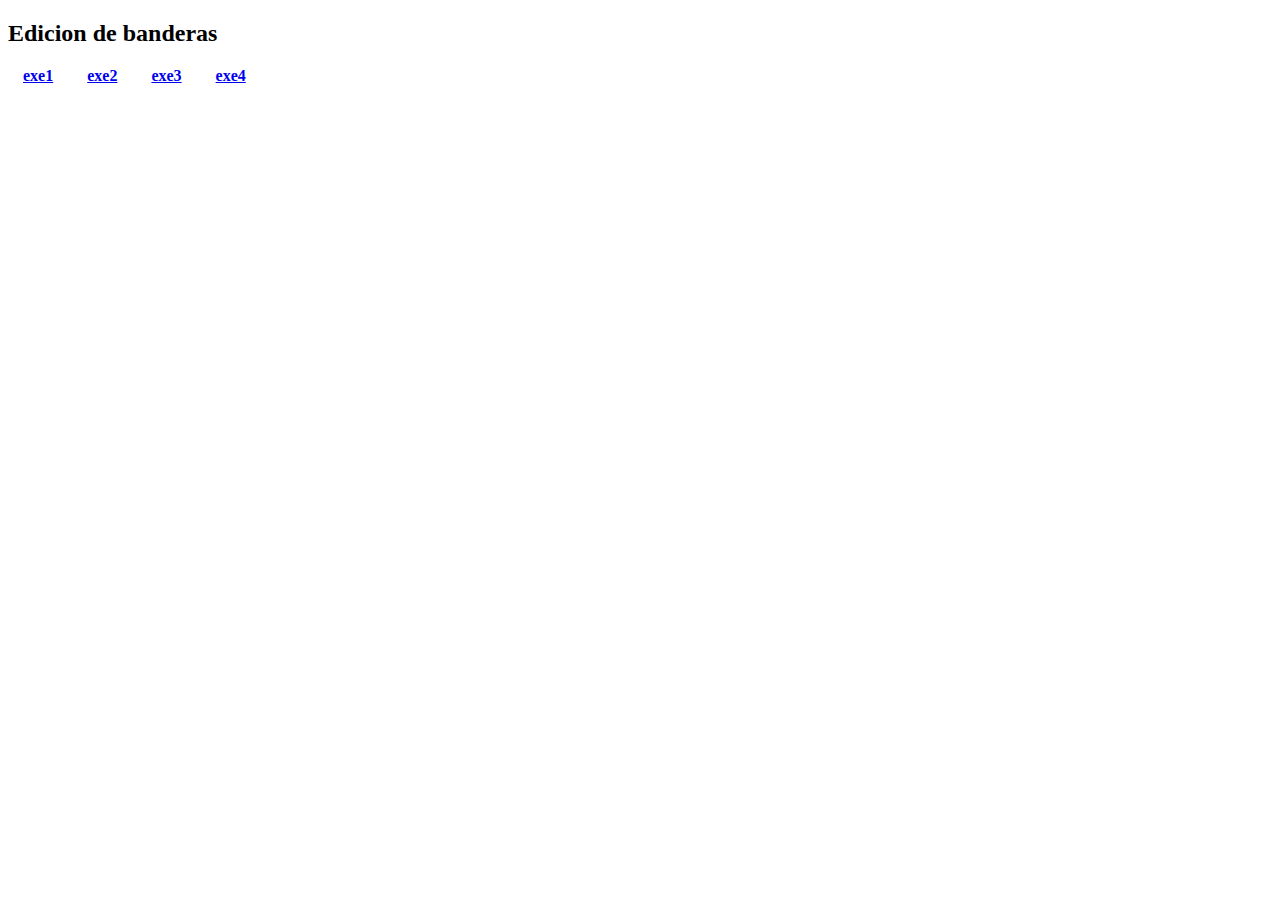
<file: index.html>
<!DOCTYPE html>
<html>
  <head>
    <meta charset="utf-8">
    <title>Banderas en css</title>
    <link rel="stylesheet" href="css/main1.css">
    <link rel="stylesheet" href="css/main2.css">
    <link rel="stylesheet" href="css/main3.css">
    <link rel="stylesheet" href="css/main4.css">
  </head>
  <body>

    <h2><strong>Edicion de banderas</strong></h2>


    <div><a href="exe1.html"><strong>exe1</strong></a></div>
    <div><a href="exe2.html"><strong>exe2</strong></a></div>
    <div><a href="exe3.html"><strong>exe3</strong></a></div>
    <div><a href="exe4.html"><strong>exe4</strong></a></div>

  </body>
</html>
</file>
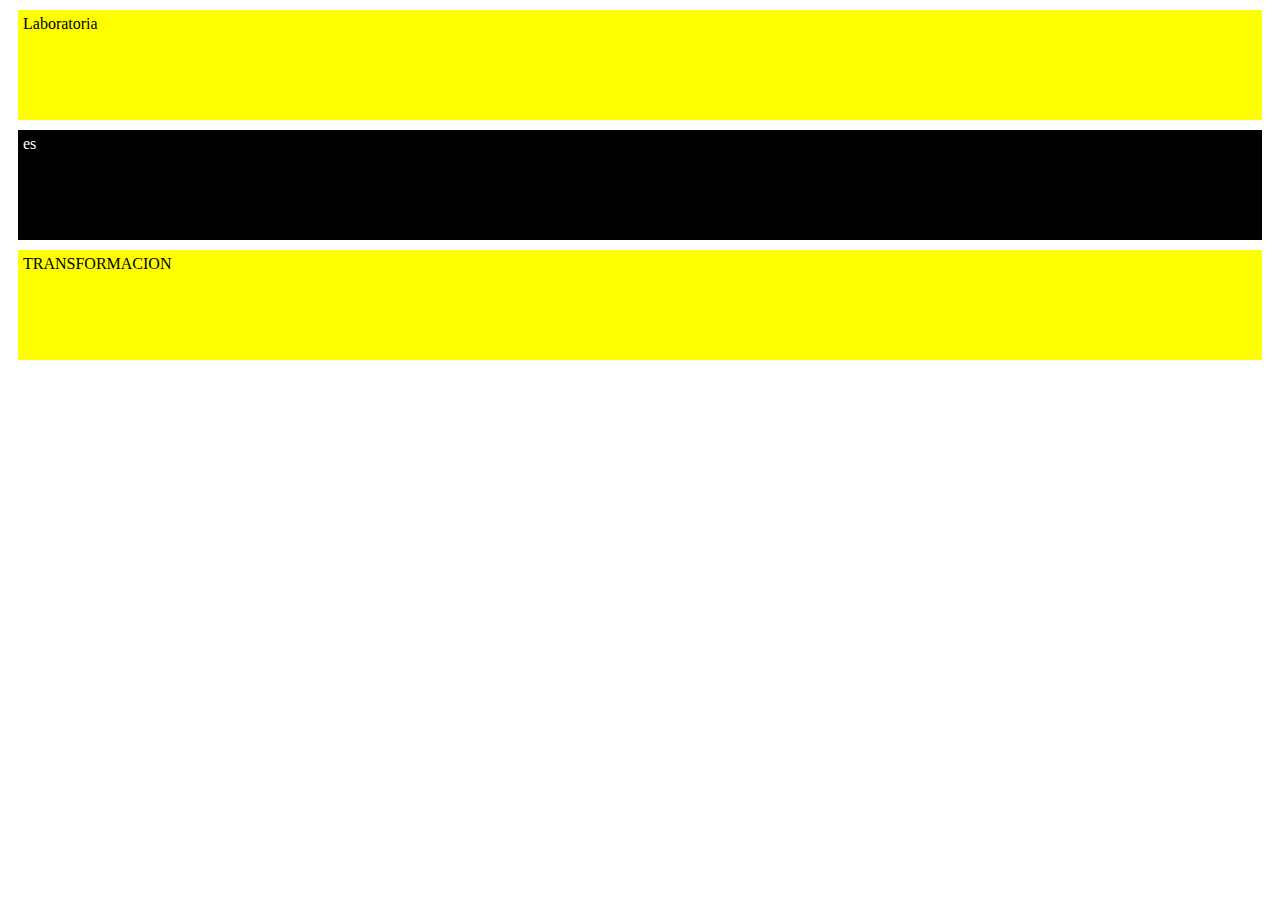
<file: exe1.html>
<!DOCTYPE html>
<html lang="en">
<head>
    <title></title>
    <link rel="stylesheet" href="css/main1.css">
</head>
<body>
   <div class="yellow">Laboratoria</div>
   <div class="black">es</div>
   <div class="yellow">TRANSFORMACION</div>

</body>
</html>
</file>
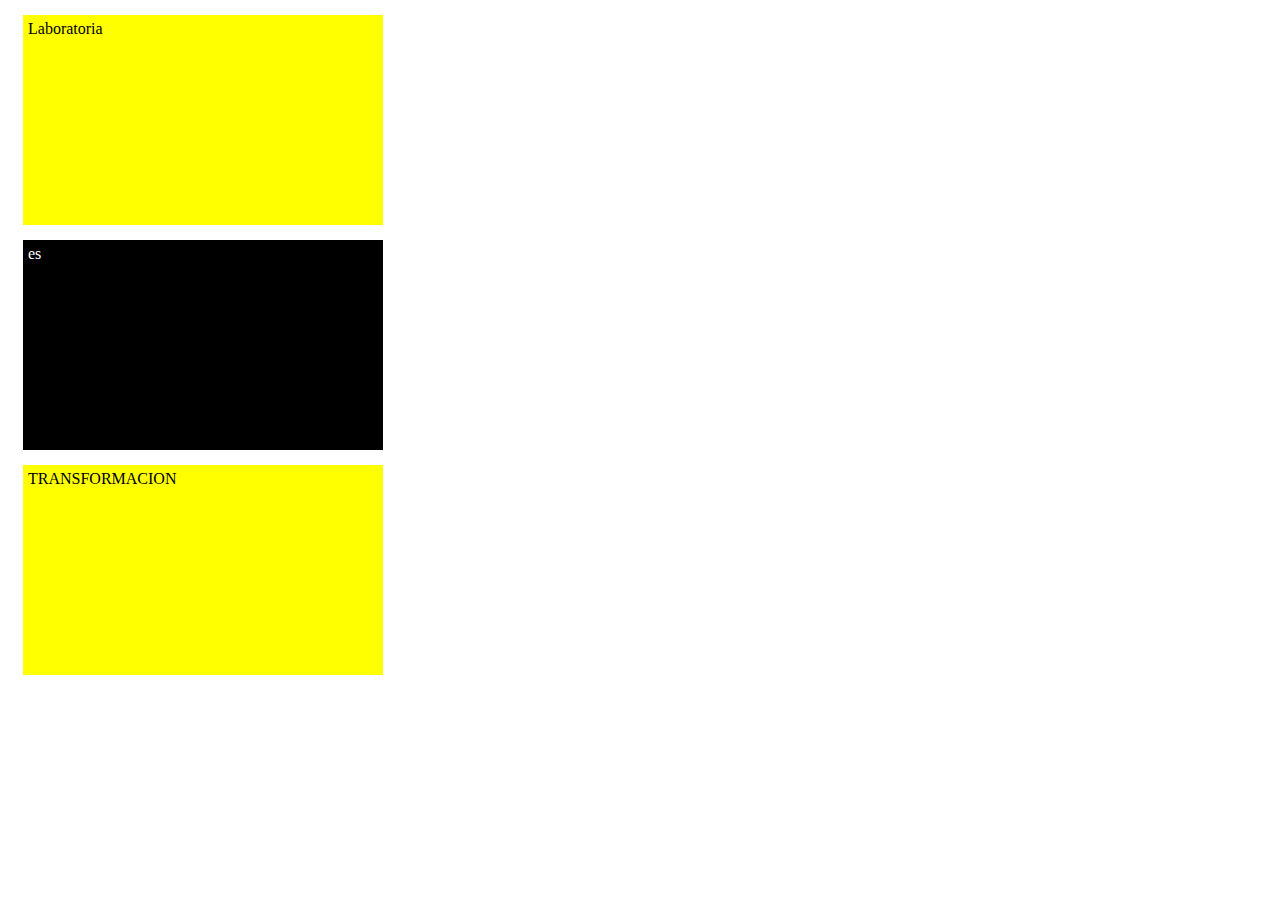
<file: exe2.html>
<!DOCTYPE html>
<html lang="en">
<head>
    <title></title>
    <link rel="stylesheet" href="css/main2.css">
</head>
<body>
   <div class="yellow">Laboratoria</div>
   <div class="black">es</div>
   <div class="yellow">TRANSFORMACION</div>

</body>
</html>
</file>
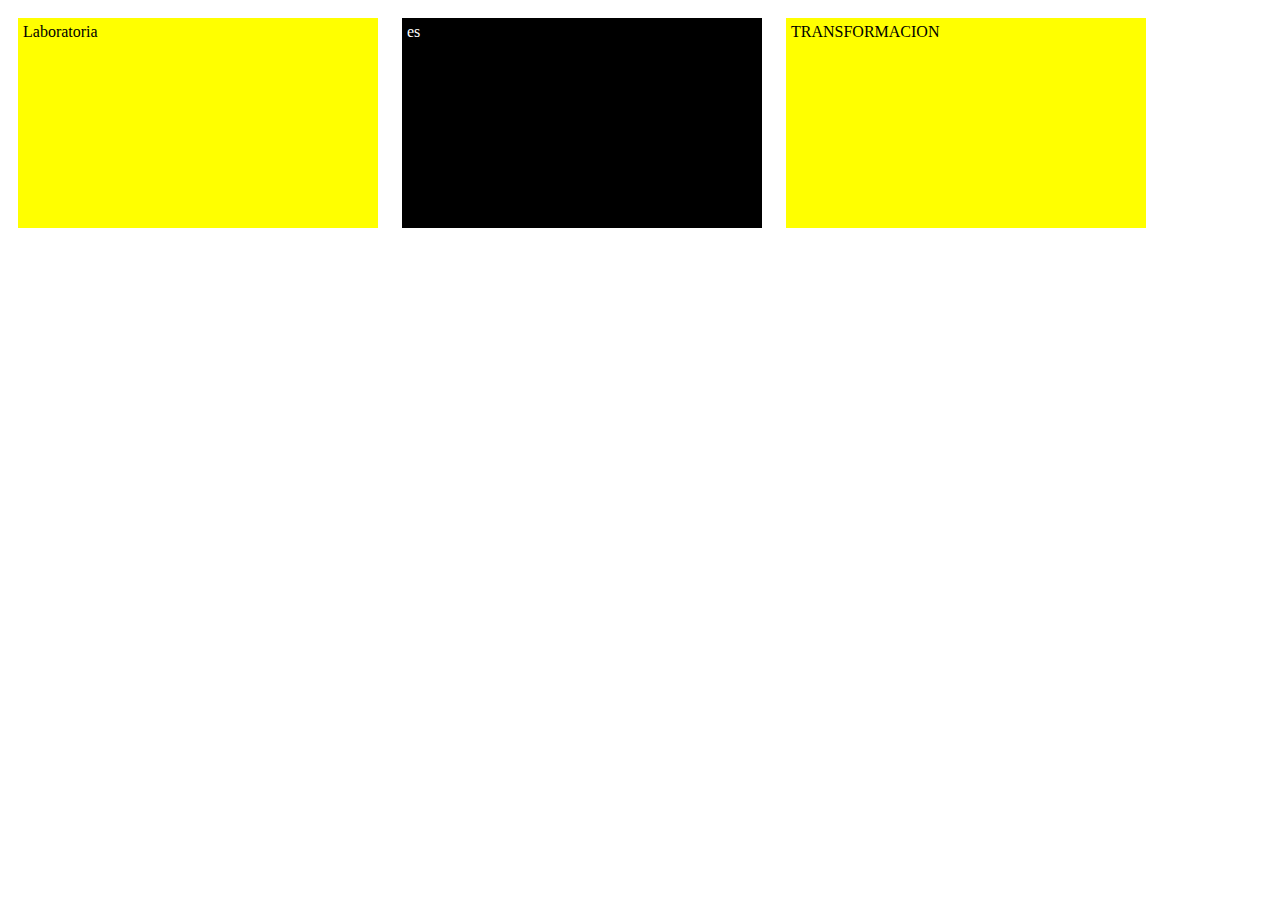
<file: exe3.html>
<!DOCTYPE html>
<html lang="en">
<head>
    <title></title>
    <link rel="stylesheet" href="css/main3.css">
</head>
<body>
   <div class="yellow">Laboratoria</div>
   <div class="black">es</div>
   <div class="yellow">TRANSFORMACION</div>

</body>
</html>
</file>
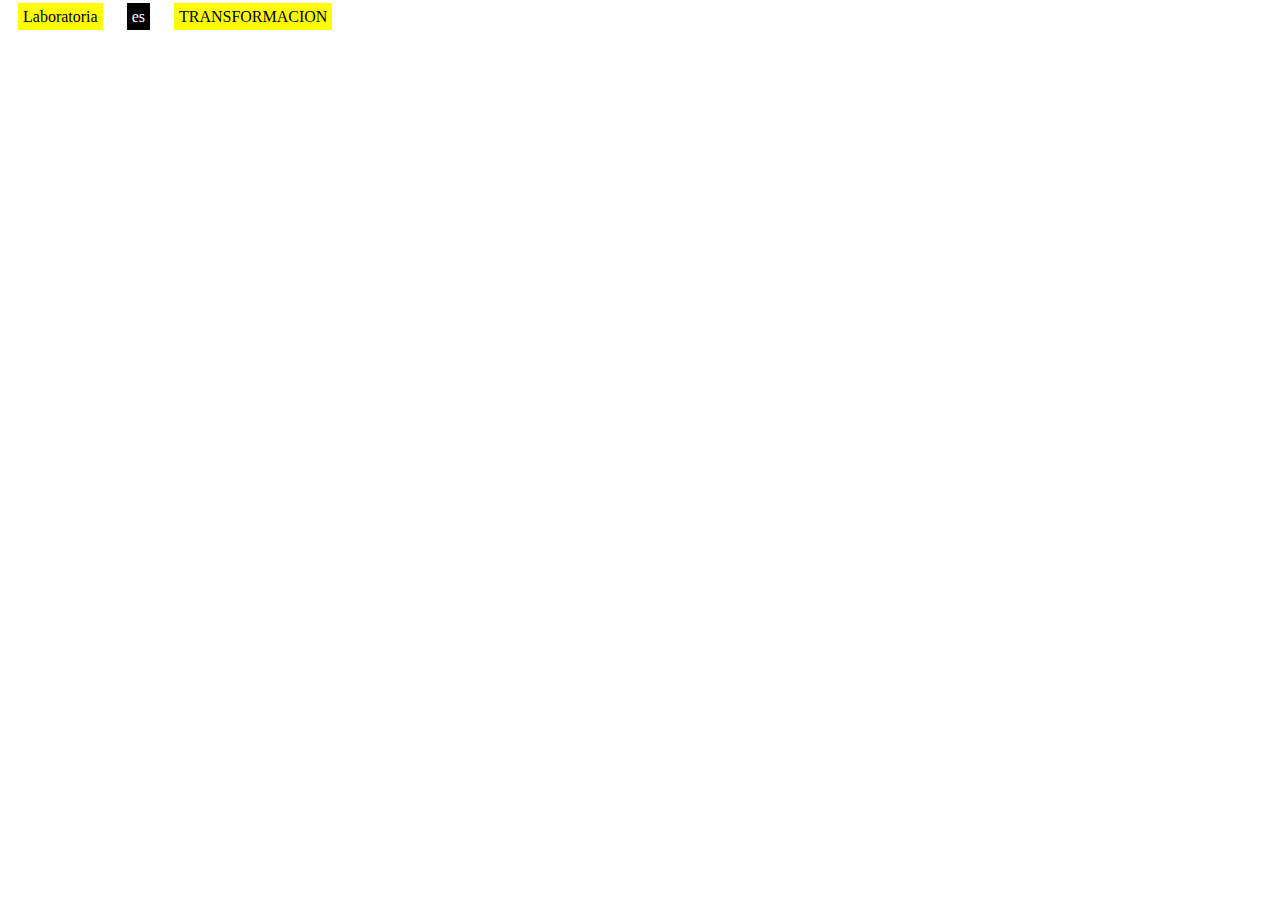
<file: exe4.html>
<!DOCTYPE html>
<html lang="en">
<head>
    <title></title>
    <link rel="stylesheet" href="css/main4.css">
</head>
<body>
   <div class="yellow">Laboratoria</div>
   <div class="black">es</div>
   <div class="yellow">TRANSFORMACION</div>

</body>
</html>
</file>
<file: css/main1.css>
div {
    height: 100px;
    padding: 5px;
    margin: 10px;
}
.yellow {
    background-color: #FFFF00;
}
.black {
    background-color: black;
    color: white;
}
</file>
<file: css/main2.css>
div {
    height: 200px;
    padding: 5px;
    margin: 15px;
    width: 350px;
}
.yellow {
    background-color: #FFFF00;
}
.black {
    background-color: black;
    color: white;
}

/*.box-exe2 {
  height: 100px;
  padding: 5px;
  margin: 5px;
  width: 300px;
}

.yellow box-exe2 {
  background-color: yellow;
}

.black box-exe2 {
  background: black;
  color: white;
}

.box-exe3 {
  display: inline-block;
  height: 200px;
  padding: 5px;
  margin: 15px;
  width: 350px
}

.yellow box-exe3 {
  display: inline-block;
  height: 200px;
  padding: 5px;
  margin: 15px;
  width: 350px
  background-color: yellow;
}

.black box-exe3 {
  background: black;
  color: white;
}

.box-exe4 {
  display: inline;
  height: 50px;
  padding-top: 0px;
  margin: 10px;
}

.yellow box-exe4 {
  background-color: yellow;
}

.black box-exe4 {
  background: black;
  color: white;
}*/
</file>
<file: css/main3.css>
div {
    display: inline-block;
    height: 200px;
    padding: 5px;
    margin: 10px;
    width: 350px;
}
.yellow {
    background-color: #FFFF00;
}
.black {
    background-color: black;
    color: white;
}
</file>
<file: css/main4.css>
div {
    display: inline;
    height: 300px;
    padding: 5px;
    margin: 10px;
    width: 400px;
}
.yellow {
    background-color: #FFFF00;
}
.black {
    background-color: black;
    color: white;
}
</file>
